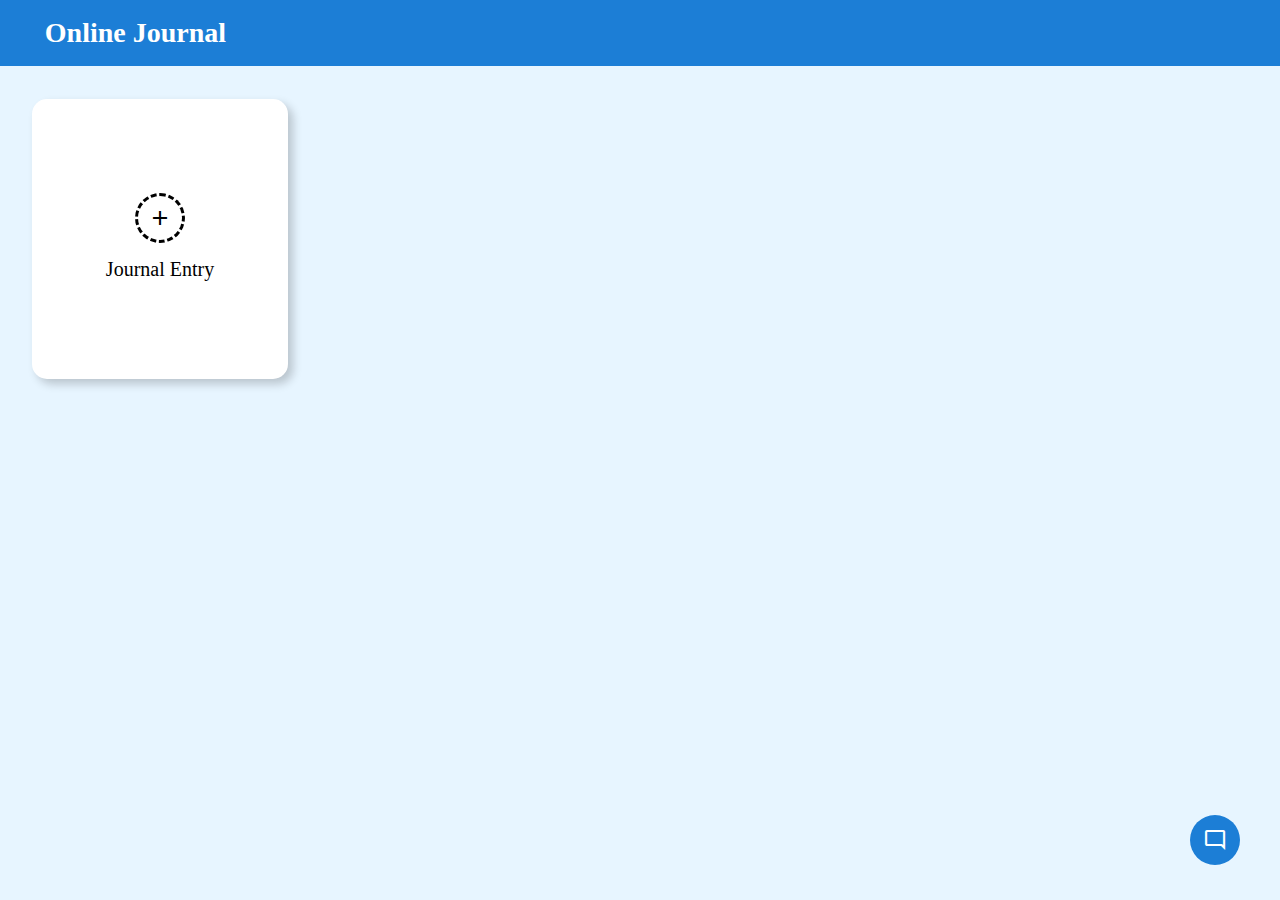
<file: Code/index.html>
<!DOCTYPE html>
<html lang="en">
  <head>
    <meta charset="UTF-8" />
    <meta name="viewport" content="width=device-width, initial-scale=1.0" />
    <link rel="stylesheet" href="style.css" />
    <link
      rel="stylesheet"
      href="https://fonts.googleapis.com/css2?family=Material+Symbols+Outlined"
    />
    <script src="script.js" defer></script>
    <title>Online Journal</title>
  </head>
  <body>
    <header class="header">
      <h1>Online Journal</h1>
    </header>
    <section>
      <div class="journal">
        <div class="grid-4-columns">
          <!-- Add button  -->
          <div class="add">
            <div class="add-content">
              <span class="material-symbols-outlined add-icon"> add </span>
              <p class="add-button">Journal Entry</p>
            </div>
          </div>
        </div>
        <div class="entry-form">
          <div class="entry-box">
            <header>
              <p>New Journal Entry</p>
              <span class="material-symbols-outlined btn"> close </span>
            </header>
            <div class="entry-form-content">
              <form action="#">
                <div class="row title">
                  <label>Title</label>
                  <input type="text" spellcheck="false" />
                </div>
                <div class="row description">
                  <label>Description</label>
                  <textarea spellcheck="false"></textarea>
                </div>
                <button>Add</button>
              </form>
            </div>
          </div>
        </div>
        <button class="chatbot-toggler">
          <span class="material-symbols-outlined">mode_comment</span>
          <span class="material-symbols-outlined">close</span>
        </button>
        <div class="chatbot">
          <header>
            <h2>Chatbot</h2>
            <span class="close-btn material-symbols-outlined">close</span>
          </header>
          <ul class="chatbox">
            <li class="chat incoming">
              <span class="material-symbols-outlined">smart_toy</span>
              <p>
                <strong>Hi there!</strong> 👋<br />
                Welcome to your personal voice-powered journal.<br />
                You can <strong>speak</strong> or <strong>type</strong> about
                your day, and I will help you turn it into a structured diary
                entry.<br />
                Just share your thoughts — I will handle the rest!<br />
                <strong>How can I assist you today?</strong><br />
              </p>
            </li>
          </ul>
          <div class="chat-input">
            <textarea placeholder="Enter a message..." required></textarea>
            <span id="mic-btn" class="material-symbols-outlined">mic</span>
            <span id="send-btn" class="material-symbols-outlined send-btn"
              >send</span
            >
          </div>
        </div>
      </div>
    </section>
  </body>
</html>
</file>
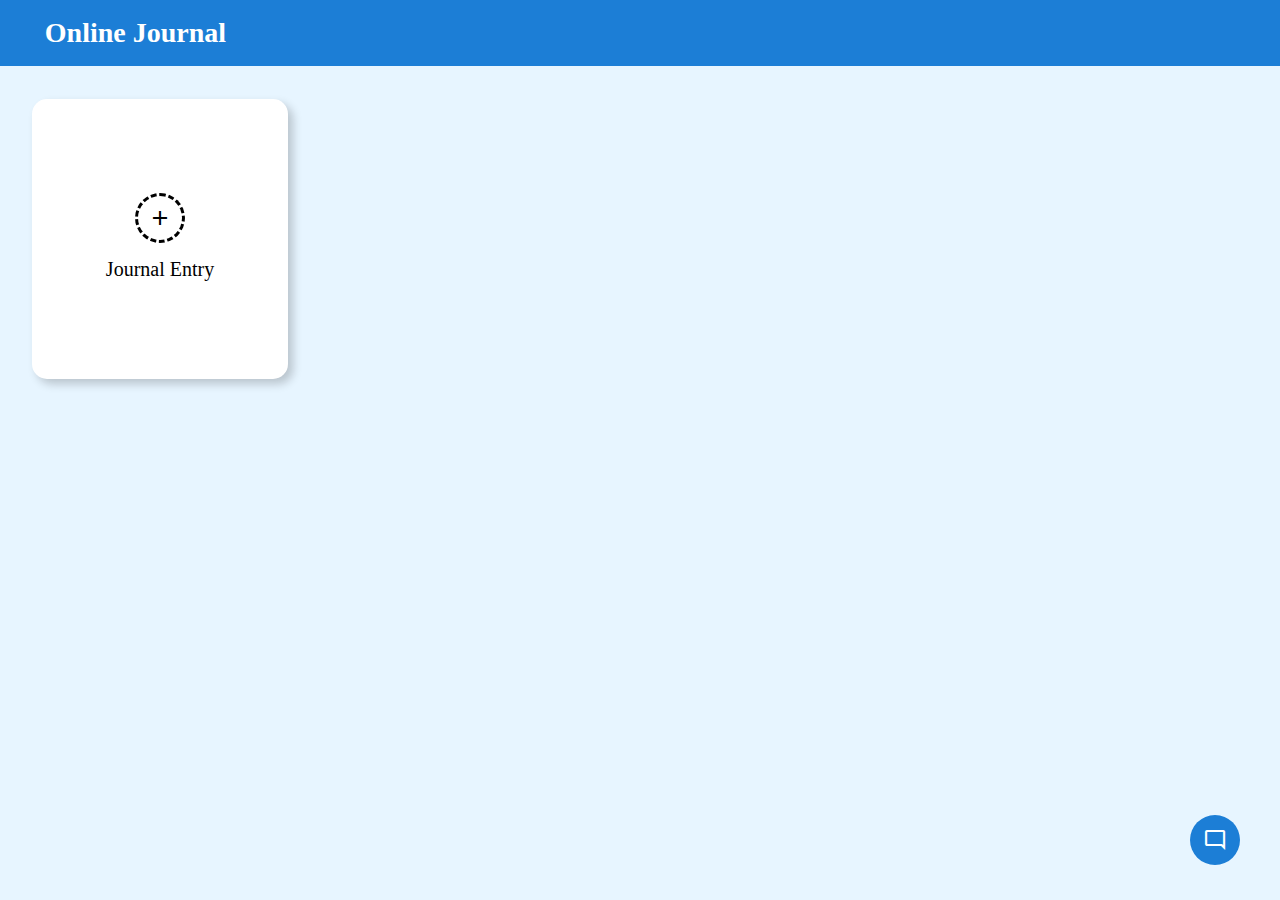
<file: Journal website/index.html>
<!DOCTYPE html>
<html lang="en">
  <head>
    <meta charset="UTF-8" />
    <meta name="viewport" content="width=device-width, initial-scale=1.0" />
    <link rel="stylesheet" href="style.css" />
    <link
      rel="stylesheet"
      href="https://fonts.googleapis.com/css2?family=Material+Symbols+Outlined"
    />
    <script src="script.js" defer></script>
    <title>Online Journal</title>
  </head>
  <body>
    <header class="header">
      <h1>Online Journal</h1>
    </header>
    <section>
      <div class="journal">
        <div class="grid-4-columns">
          <!-- Add button  -->
          <div class="add">
            <div class="add-content">
              <span class="material-symbols-outlined add-icon"> add </span>
              <p class="add-button">Journal Entry</p>
            </div>
          </div>

          <!-- Entries -->

          <!-- <div class="entry">
            <p class="entry-title">Title</p>
            <p class="entry-description">
              description Lorem ipsum dolor sit amet consectetur adipisicing
              elit. Dignissimos repellat nostrum officia tempora quis adipisci
              expedita velit eum laudantium, molestias recusandae reiciendis
              fugiat minima accusantium ratione dolor, repudiandae earum fuga!
            </p>
            <div class="entry-bottom">
              <p class="entry-date">date</p>
              <span
                class="material-symbols-outlined btn"
                onclick="showMenu(this)"
              >
                more_horiz
              </span>

              <ul class="entry-menu">
                <li>
                  <span class="material-symbols-outlined"> edit </span>
                  <span>Edit</span>
                </li>
                <li>
                  <span class="material-symbols-outlined">
                    delete_forever
                  </span>
                  <span>Delete</span>
                </li>
              </ul>
            </div>
          </div> -->

          <!-- <div class="entry"></div> -->
        </div>
        <!-- Entry form -->
        <!-- <div class="entry-popup"> -->
        <div class="entry-form">
          <div class="entry-box">
            <header>
              <p>New Journal Entry</p>
              <span class="material-symbols-outlined btn"> close </span>
            </header>
            <div class="entry-form-content">
              <form action="#">
                <div class="row title">
                  <label>Title</label>
                  <input type="text" spellcheck="false" />
                </div>
                <div class="row description">
                  <label>Description</label>
                  <textarea spellcheck="false"></textarea>
                </div>
                <button>Add</button>
              </form>
            </div>
          </div>
        </div>
        <!-- </div> -->

        <!-- Chatbot -->
        <button class="chatbot-toggler">
          <span class="material-symbols-outlined">mode_comment</span>
          <span class="material-symbols-outlined">close</span>
        </button>
        <div class="chatbot">
          <header>
            <h2>Chatbot</h2>
            <span class="close-btn material-symbols-outlined">close</span>
          </header>
          <ul class="chatbox">
            <li class="chat incoming">
              <span class="material-symbols-outlined">smart_toy</span>
              <p>
                <strong>Hi there!</strong> 👋<br />
                Welcome to your personal voice-powered journal.<br />
                You can <strong>speak</strong> or <strong>type</strong> about
                your day, and I will help you turn it into a structured diary
                entry.<br />
                Just share your thoughts — I will handle the rest!<br />
                <strong>How can I assist you today?</strong><br />
                <!-- Hi there <br />
                How can I help you today? -->
              </p>
            </li>
            <!-- removed after  let chatContent 
                <li class="chat outgoing">
                    <p>Hello.</p>
                </li>
                -->
          </ul>
          <div class="chat-input">
            <textarea placeholder="Enter a message..." required></textarea>
            <span id="mic-btn" class="material-symbols-outlined">mic</span>
            <span id="send-btn" class="material-symbols-outlined send-btn"
              >send</span
            >
          </div>
        </div>
      </div>
    </section>
  </body>
</html>
</file>
<file: Code/style.css>
* {
  margin: 0;
  padding: 0;
}

html {
  font-size: 62.5%;
}

body {
  background-color: #e7f5ff;
}

.header {
  background-color: #1c7ed6;
  padding: 1.2em 3.2em;
  font-size: 1.4em;
  color: white;
  margin-bottom: 2.4em;
}

.journal {
  width: 95%;
  margin: auto;
}

.grid-4-columns {
  display: grid;
  grid-template-columns: repeat(4, 1fr);
  column-gap: 6.4em;
  row-gap: 6.4em;
  justify-content: space-around;
}

.entry {
  display: flex;
  flex-direction: column;
  justify-content: space-between;
  background-color: white;
  height: 24em;
  align-self: center;
  padding: 2em;
  border-radius: 15px;
  box-shadow: 5px 5px 10px #00000033;
}

.entry-main {
  overflow-y: auto;
}

.entry-title {
  font-size: 3em;
}
.entry-description {
  font-size: 1.8em;
  max-height: 168px;
  overflow-y: auto;
}
.entry-bottom {
  display: flex;
  position: relative;
  justify-content: space-between;
  align-items: center;
  font-size: 1.4em;
  color: #0000009c;
}

.entry-menu {
  background-color: white;
  box-shadow: 5px 5px 10px #00000033;
  position: absolute;
  top: -74px;
  right: 0%;
  padding: 8px;
  border-radius: 5px;
  font-size: 1em;
  display: flex;
  flex-direction: column;
  gap: 5px;
  display: none;
}

.entry-menu li {
  list-style-type: none;
}

.entry-bottom li {
  display: flex;
  align-items: center;
  gap: 5px;
}

.entry-bottom .btn:hover {
  cursor: pointer;
  color: black;
}

.entry-menu li:hover {
  cursor: pointer;
}

.menu-show {
  display: block;
}

/*############################*/
/********* Add Button *********/
/*############################*/

.add {
  background-color: white;
  height: 24em;
  align-self: center;
  padding: 2em;
  border-radius: 15px;
  box-shadow: 5px 5px 10px #00000033;
  z-index: 3;
}
.add {
  cursor: pointer;
}

.add-content {
  display: flex;
  flex-direction: column;
  align-items: center;
  height: 100%;
  justify-content: center;
  gap: 10px;
  font-size: 2em;
}
.add-icon {
  padding: 10px;
  border-radius: 50px;
  border-style: dashed;
}
.add-button {
  margin: 5px;
}

/*############################*/
/********* Entry Form *********/
/*############################*/

.entry-popup {
  position: fixed;
  top: 0;
  left: 0;
  height: 100%;
  width: 100%;
  z-index: 2;
}

.entry-form {
  background-color: white;
  width: 100%;
  max-width: 400px;
  position: absolute;
  top: 50%;
  left: 50%;
  z-index: 3;
  transform: translate(-50%, -50%);
  border-radius: 15px;
  box-shadow: 5px 5px 10px #00000033;
  display: none;
}

.entry-box {
  box-sizing: border-box;
}

.entry-form header {
  padding: 15px 25px;
  border-bottom: 1px solid #ccc;
  display: flex;
  justify-content: space-between;
  align-items: center;
}

.entry-form header p {
  font-size: 2em;
}
.entry-form header span {
  color: #8b8989;
  cursor: pointer;
  font-size: 2.4em;
}

.entry-form-content {
  width: 100%;
  height: 100%;
}

.entry-form form {
  margin: 15px 25px 35px;
}

.entry-form form .row {
  margin-bottom: 20px;
}

form .row label {
  font-size: 1.8em;
  display: block;
  margin-bottom: 6px;
}

form textarea,
form input {
  height: 50px;
  width: 100%;
  outline: none;
  font-size: 17px;
  padding: 0 15px;
  border-radius: 4px;
  box-sizing: border-box;
  border: 1px solid #999;
}

form input:focus,
form textarea:focus {
  box-shadow: 0 2px 4px rgba(0, 0, 0, 0.11);
}
form .row textarea {
  height: 150px;
  resize: none;
  padding: 8px 15px;
}

form button {
  width: 100%;
  height: 50px;
  color: #fff;
  outline: none;
  border: none;
  cursor: pointer;
  font-size: 17px;
  border-radius: 4px;
  background: #1c7ed6;
}

.entry-form-show {
  display: block;
}

/*############################*/
/*********** Chatbot **********/
/*############################*/

.chatbot-toggler {
  position: fixed;
  right: 40px;
  bottom: 35px;
  height: 50px;
  width: 50px;
  color: #fff;
  border: none;
  display: flex;
  align-items: center;
  justify-content: center;
  outline: none;
  cursor: pointer;
  background: #1c7ed6;
  border-radius: 50%;
  transition: all 0.2s ease;
}

.show-chatbot.chatbot-toggler {
  transform: rotate(90deg);
}

.chatbot-toggler span {
  position: absolute;
}

.show-chatbot .chatbot-toggler span:first-child,
.chatbot-toggler span:last-child {
  opacity: 0;
}

.show-chatbot .chatbot-toggler span:last-child {
  opacity: 1;
}

.chatbot {
  position: fixed;
  right: 40px;
  bottom: 100px;
  width: 100%;
  max-width: 400px;
  height: 100%;
  max-height: 400px;
  transform: scale(0.5);
  opacity: 0;
  pointer-events: none;
  overflow: hidden;
  background: #fff;
  border-radius: 15px;
  transform-origin: bottom right;
  transition: all 0.1s ease;
  border-radius: 15px;
  box-shadow: 5px 5px 10px #00000033;
  z-index: 5;
}

.show-chatbot .chatbot {
  transform: scale(1);
  opacity: 1;
  pointer-events: auto;
}

.chatbot header {
  background: #1c7ed6;
  padding: 16px 0;
  text-align: center;
  position: relative;
}

.chatbot header h2 {
  color: #fff;
  font-size: 1.4rem;
}

.chatbot header span {
  position: absolute;
  right: 0;
  top: 0;
  color: #fff;
  cursor: pointer;
  display: none;
  transform: translate(-50%, 50%);
}
.chatbot .chatbox {
  /*height: 510px;*/
  height: 350px;
  overflow-y: auto;
  padding: 30px 20px 70px;
  box-sizing: border-box;
}

.chatbox .chat {
  display: flex;
}

.chatbox .incoming span {
  height: 32px;
  width: 32px;
  color: #fff;
  align-self: flex-end;
  background: #1c7ed6;
  text-align: center;
  line-height: 32px;
  border-radius: 4px;
  margin: 0 10px 7px 0;
}

.chatbox .outgoing {
  margin: 20px 0;
  justify-content: flex-end;
}

.chatbox .chat p {
  color: #fff;
  max-width: 75%;
  font-size: 1rem;
  padding: 12px 16px;
  border-radius: 10px 10px 0 10px;
  background: #1c7ed6;
}

.chatbox .chat p.error {
  color: #721c24;
  background: #f8d7da;
}

.chatbox .incoming p {
  color: #000;
  background: #f2f2f2;
  border-radius: 10px 10px 10px 0;
}

.chatbot .chat-input {
  position: absolute;
  bottom: 0;
  width: 100%;
  display: flex;
  gap: 5px;
  background: #fff;
  padding: 5px 20px;
  border-top: 1px solid #ccc;
  box-sizing: border-box;
}

.chat-input textarea {
  height: 55px;
  width: 100%;
  border: none;
  outline: none;
  max-height: 180px;
  font-size: 0.95rem;
  resize: none;
  padding: 16px 15px 16px 0;
  box-sizing: border-box;
}

.chat-input span {
  align-self: flex-end;
  height: 55px;
  line-height: 55px;
  color: #1c7ed6;
  font-size: 1.35rem;
  cursor: pointer;
}

.chat-input textarea:valid ~ span {
  visibility: visible;
}

@media (max-width: 950px) {
  .grid-4-columns {
    grid-template-columns: repeat(3, 1fr);
  }
}

@media (max-width: 700px) {
  .grid-4-columns {
    grid-template-columns: repeat(2, 1fr);
  }
}

@media (max-width: 400px) {
  .grid-4-columns {
    grid-template-columns: repeat(1, 1fr);
  }
  .chatbot {
    right: 0;
    bottom: 0;
    width: 100%;
    height: 100%;
    border-radius: 0;
    margin-bottom: 100px;
    border-radius: 15px;
  }
  .chatbot .chatbox {
    height: 90%;
  }
  .chatbot header span {
    display: block;
  }
}
</file>
<file: Journal website/style.css>
* {
  margin: 0;
  padding: 0;
}

html {
  font-size: 62.5%;
}

body {
  background-color: #e7f5ff;
}

/* - Font sizes (px)
10 / 12 / 14 / 16 / 18 / 20 / 24 / 30 / 36 / 44 / 52 / 62 / 74 / 86 / 98


- Spacing system (px)
2 / 4 / 8 / 12 / 16 / 24 / 32 / 48 / 64 / 80 / 96 / 128 */

.header {
  background-color: #1c7ed6;
  padding: 1.2em 3.2em;
  font-size: 1.4em;
  color: white;
  margin-bottom: 2.4em;
}

.journal {
  width: 95%;
  margin: auto;
}

.grid-4-columns {
  display: grid;
  grid-template-columns: repeat(4, 1fr);
  column-gap: 6.4em;
  row-gap: 6.4em;
  justify-content: space-around;
}

.entry {
  display: flex;
  flex-direction: column;
  justify-content: space-between;
  background-color: white;
  height: 24em;
  align-self: center;
  padding: 2em;
  border-radius: 15px;
  box-shadow: 5px 5px 10px #00000033;
}

.entry-main {
  overflow-y: auto;
}

.entry-title {
  font-size: 3em;
}
.entry-description {
  font-size: 1.8em;
  max-height: 168px;
  overflow-y: auto;
}
.entry-bottom {
  display: flex;
  position: relative;
  justify-content: space-between;
  align-items: center;
  font-size: 1.4em;
  color: #0000009c;
}

.entry-menu {
  background-color: white;
  box-shadow: 5px 5px 10px #00000033;
  position: absolute;
  top: -74px;
  right: 0%;
  padding: 8px;
  border-radius: 5px;
  font-size: 1em;
  display: flex;
  flex-direction: column;
  gap: 5px;
  display: none;
}

.entry-menu li {
  list-style-type: none;
}

.entry-bottom li {
  display: flex;
  align-items: center;
  gap: 5px;
}

.entry-bottom .btn:hover {
  cursor: pointer;
  color: black;
}

.entry-menu li:hover {
  cursor: pointer;
}

.menu-show {
  display: block;
}

/*############################*/
/********* Add Button *********/
/*############################*/

.add {
  background-color: white;
  height: 24em;
  align-self: center;
  padding: 2em;
  border-radius: 15px;
  box-shadow: 5px 5px 10px #00000033;
  z-index: 3;
}
.add {
  cursor: pointer;
}

.add-content {
  display: flex;
  flex-direction: column;
  align-items: center;
  height: 100%;
  justify-content: center;
  gap: 10px;
  font-size: 2em;
}
.add-icon {
  padding: 10px;
  border-radius: 50px;
  border-style: dashed;
}
.add-button {
  margin: 5px;
}

/*############################*/
/********* Entry Form *********/
/*############################*/

.entry-popup {
  position: fixed;
  /* position: relative; */
  top: 0;
  left: 0;
  height: 100%;
  width: 100%;
  z-index: 2;
}

.entry-form {
  background-color: white;
  width: 100%;
  max-width: 400px;
  /* height: 400px; */
  position: absolute;
  top: 50%;
  left: 50%;
  z-index: 3;
  transform: translate(-50%, -50%);
  border-radius: 15px;
  box-shadow: 5px 5px 10px #00000033;
  display: none;
}

.entry-box {
  box-sizing: border-box;
}

.entry-form header {
  padding: 15px 25px;
  border-bottom: 1px solid #ccc;
  display: flex;
  justify-content: space-between;
  align-items: center;
}

.entry-form header p {
  font-size: 2em;
}
.entry-form header span {
  color: #8b8989;
  cursor: pointer;
  font-size: 2.4em;
}

.entry-form-content {
  width: 100%;
  height: 100%;
}

.entry-form form {
  margin: 15px 25px 35px;
}

.entry-form form .row {
  margin-bottom: 20px;
}

form .row label {
  font-size: 1.8em;
  display: block;
  margin-bottom: 6px;
}

form textarea,
form input {
  height: 50px;
  width: 100%;
  outline: none;
  font-size: 17px;
  padding: 0 15px;
  border-radius: 4px;
  box-sizing: border-box;
  border: 1px solid #999;
}

form input:focus,
form textarea:focus {
  box-shadow: 0 2px 4px rgba(0, 0, 0, 0.11);
}
form .row textarea {
  height: 150px;
  resize: none;
  padding: 8px 15px;
}

form button {
  width: 100%;
  height: 50px;
  color: #fff;
  outline: none;
  border: none;
  cursor: pointer;
  font-size: 17px;
  border-radius: 4px;
  background: #1c7ed6;
}

.entry-form-show {
  display: block;
}

/*############################*/
/*********** Chatbot **********/
/*############################*/

.chatbot-toggler {
  position: fixed;
  right: 40px;
  bottom: 35px;
  height: 50px;
  width: 50px;
  color: #fff;
  border: none;
  display: flex;
  align-items: center;
  justify-content: center;
  outline: none;
  cursor: pointer;
  background: #1c7ed6;
  border-radius: 50%;
  transition: all 0.2s ease;
}

.show-chatbot.chatbot-toggler {
  transform: rotate(90deg);
}

.chatbot-toggler span {
  position: absolute;
}

.show-chatbot .chatbot-toggler span:first-child,
.chatbot-toggler span:last-child {
  opacity: 0;
}

.show-chatbot .chatbot-toggler span:last-child {
  opacity: 1;
}

.chatbot {
  position: fixed;
  right: 40px;
  bottom: 100px;
  width: 100%;
  max-width: 400px;
  height: 100%;
  max-height: 400px;
  transform: scale(0.5);
  opacity: 0;
  pointer-events: none;
  overflow: hidden;
  background: #fff;
  border-radius: 15px;
  transform-origin: bottom right;
  transition: all 0.1s ease;
  border-radius: 15px;
  box-shadow: 5px 5px 10px #00000033;
  z-index: 5;
}

.show-chatbot .chatbot {
  transform: scale(1);
  opacity: 1;
  pointer-events: auto;
}

.chatbot header {
  background: #1c7ed6;
  padding: 16px 0;
  text-align: center;
  position: relative;
}

.chatbot header h2 {
  color: #fff;
  font-size: 1.4rem;
}

.chatbot header span {
  position: absolute;
  right: 0;
  top: 0;
  color: #fff;
  cursor: pointer;
  display: none;
  transform: translate(-50%, 50%);
}
.chatbot .chatbox {
  /*height: 510px;*/
  height: 350px;
  overflow-y: auto;
  padding: 30px 20px 70px;
  box-sizing: border-box;
}

.chatbox .chat {
  display: flex;
}

.chatbox .incoming span {
  height: 32px;
  width: 32px;
  color: #fff;
  align-self: flex-end;
  background: #1c7ed6;
  text-align: center;
  line-height: 32px;
  border-radius: 4px;
  margin: 0 10px 7px 0;
}

.chatbox .outgoing {
  margin: 20px 0;
  justify-content: flex-end;
}

.chatbox .chat p {
  color: #fff;
  max-width: 75%;
  /* white-space: pre-wrap; */
  font-size: 1rem;
  padding: 12px 16px;
  border-radius: 10px 10px 0 10px;
  background: #1c7ed6;
}

.chatbox .chat p.error {
  color: #721c24;
  background: #f8d7da;
}

.chatbox .incoming p {
  color: #000;
  background: #f2f2f2;
  border-radius: 10px 10px 10px 0;
}

.chatbot .chat-input {
  position: absolute;
  bottom: 0;
  width: 100%;
  display: flex;
  gap: 5px;
  background: #fff;
  padding: 5px 20px;
  border-top: 1px solid #ccc;
  box-sizing: border-box;
}

.chat-input textarea {
  height: 55px;
  width: 100%;
  border: none;
  outline: none;
  max-height: 180px;
  font-size: 0.95rem;
  resize: none;
  padding: 16px 15px 16px 0;
  box-sizing: border-box;
}

.chat-input span {
  align-self: flex-end;
  height: 55px;
  line-height: 55px;
  color: #1c7ed6;
  font-size: 1.35rem;
  cursor: pointer;
  /* visibility: hidden; */
}

.chat-input textarea:valid ~ span {
  visibility: visible;
}

@media (max-width: 950px) {
  .grid-4-columns {
    grid-template-columns: repeat(3, 1fr);
  }
}

@media (max-width: 700px) {
  .grid-4-columns {
    grid-template-columns: repeat(2, 1fr);
  }
}

@media (max-width: 400px) {
  .grid-4-columns {
    grid-template-columns: repeat(1, 1fr);
  }
  .chatbot {
    right: 0;
    bottom: 0;
    width: 100%;
    height: 100%;
    border-radius: 0;
    margin-bottom: 100px;
    border-radius: 15px;
  }
  .chatbot .chatbox {
    height: 90%;
  }
  .chatbot header span {
    display: block;
  }
}
</file>
